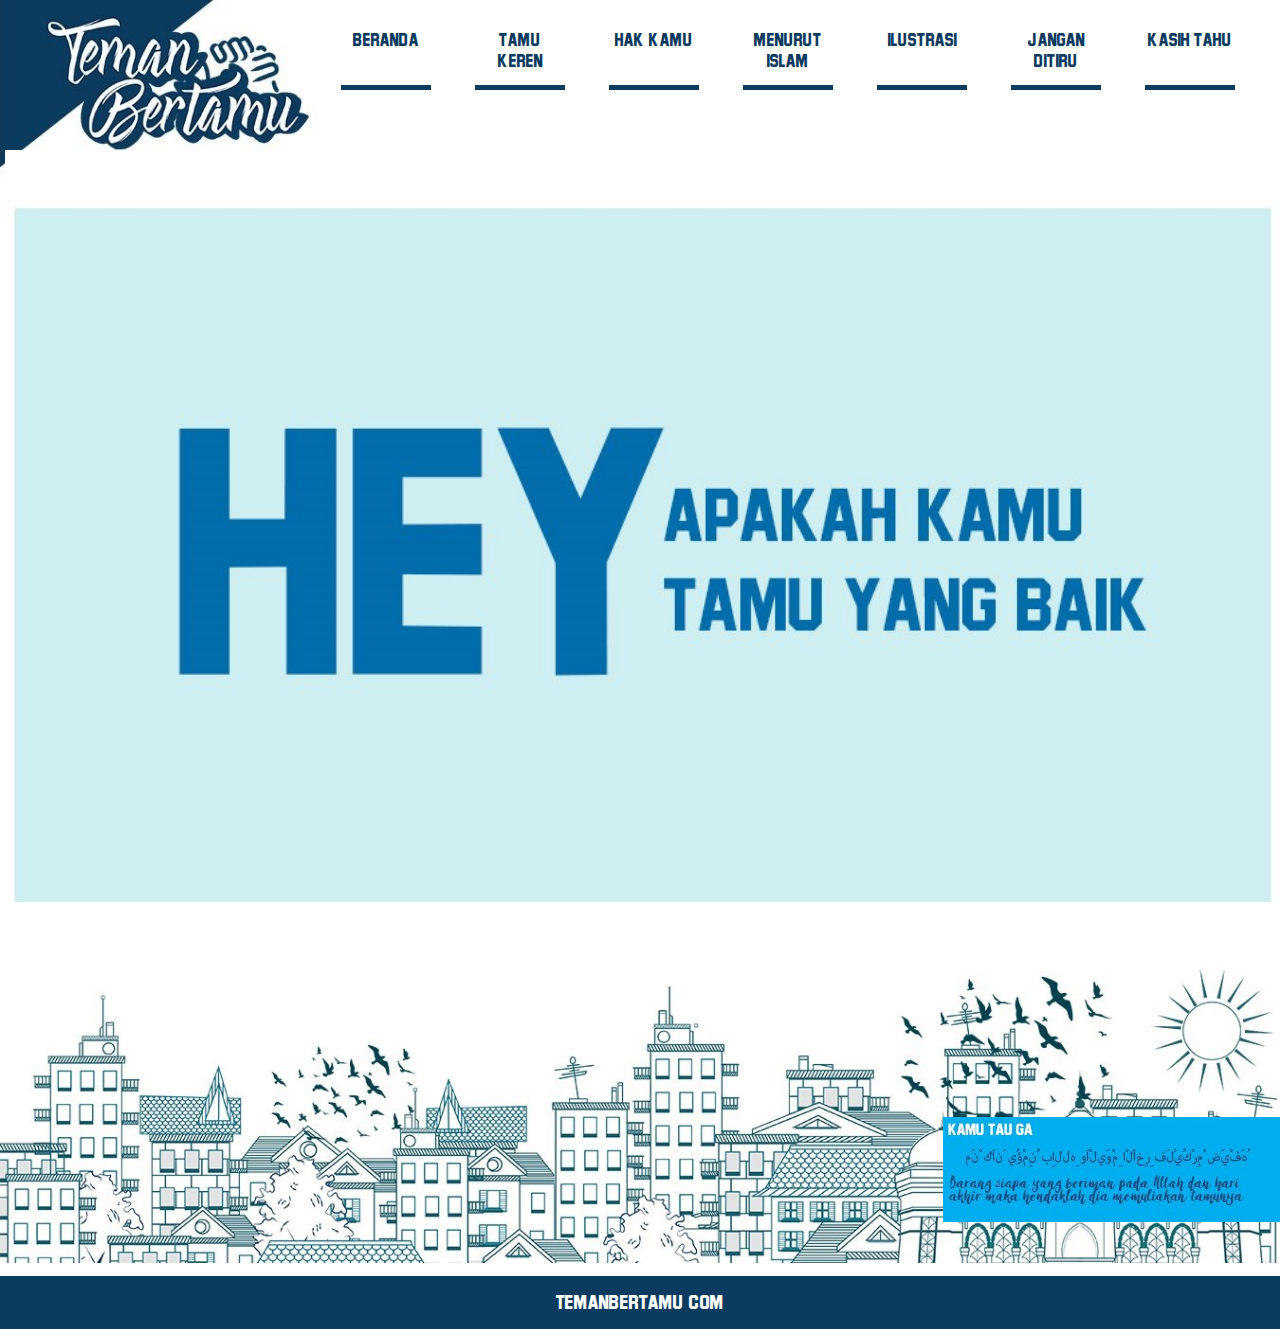
<file: index.html>
<!DOCTYPE html>
<html>
<head>
	<title>Teman Bertamu</title>
	<link rel="stylesheet" type="text/css" href="css/app.css">
	<link rel="stylesheet" type="text/css" href="css/header.css">
	<link rel="stylesheet" type="text/css" href="css/body.css">
	<link rel="stylesheet" type="text/css" href="css/footer.css">
	<link rel="stylesheet" type="text/css" href="font/font.otf">
	<script type="text/javascript" src="js/jquery.js"></script>
	<script type="text/javascript">
		$(document).ready(function () {
			//$('#header').load('header.html');
			//$('#footer').load('footer.html');
			/*$('#ctn-bottom').show();
			$('#body').load('beranda.html');
			$('#menu ul li').on('click', function () {
				$('#menu ul li').each(function () {
					$(this).removeClass('active');
				});
				$(this).addClass('active');
				var tr = $(this).attr('key');
				if (tr) {
					$('#body').load(tr+'.html');
				} else {
					$('#body').load('not_found.html');
				}

				if (tr == 'beranda') {
					$('#ctn-bottom').show();
				} else {
					$('#ctn-bottom').hide();
				}
			});*/
		});
	</script>
</head>
<body>
	<div class="header">
		<div class="header-logo">
			<img src="img/logo.jpg">
		</div>
		<div class="header-ctn">
			<div class="header-menu" id="menu">
				<ul>
					
					<a href="index.html">
						<li key="beranda">
							<div class="title">Beranda</div>
							<div class="line active"></div>
						</li>
					</a>
					<a href="tamu_keren.html">
						<li key="tamu_keren">
							<div class="title">Tamu Keren</div>
							<div class="line"></div>
						</li>
					</a>
					<a href="hak_kamu.html">
						<li key="hak_kamu">
							<div class="title">Hak Kamu</div>
							<div class="line"></div>
						</li>
					</a>
					<a href="menurut_islam.html">
						<li key="menurut_islam">
							<div class="title">Menurut Islam</div>
							<div class="line"></div>
						</li>
					</a>
					<a href="ilustrasi.html">
						<li key="ilustrasi">
							<div class="title">Ilustrasi</div>
							<div class="line"></div>
						</li>
					</a>
					<a href="jangan_ditiru.html">
						<li key="jangan_ditiru">
							<div class="title">Jangan Ditiru</div>
							<div class="line"></div>
						</li>
					</a>
					<a href="kasih_tahu.html">
						<li key="kasih_tahu">
							<div class="title">Kasih Tahu</div>
							<div class="line"></div>
						</li>
					</a>
				</ul>
			</div>
		</div>
	</div>

	<!--body and content will display in here-->
	<div id="body">
		<div class="content">
			<img src="img/1.jpg" class="image">
		</div>
	</div>

	<div class="footer bg-image" style="background-image: url('img/footer.jpg');">
		<span class="ctn-bottom" id="ctn-bottom">
			<img src="img/1.1.jpg" class="image">
		</span>
	</div>

	<div class="copy-right">
		TEMANBERTAMU.COM
	</div>

</body>
</html>
</file>
<file: css/app.css>
@font-face {
	font-family: 'MyFont';
	src: url('../font/font.otf');
}
* {
	padding: 0;
	border: 0;
	margin: 0;
	font-family: 'Myfont';
}
html {
	background-color: #fff;
}
.ctn {
	color: #0b3b5f;
}

.bg-image {
	background-size: 100%;
	background-position: top;
	background-repeat: no-repeat;
}
</file>
<file: css/header.css>
.header {
	position: relative;
	width: 100%;
	height: 150px;
}
.header .header-logo {
	position: absolute;
	top: 0;
	left: 0;
	width: 320px;
}
.header .header-logo img {
	width: 100%;
}
.header .header-ctn {
	position: relative;
	height: 150px;
	right: 25px;
	margin: auto;
}
.header-menu {
	position: absolute;
	right: 0;
}
.header-menu ul li {
	position: relative;
	display: inline-block;
	vertical-align: middle;
	list-style: none;
	text-align: center;
	padding-bottom: 5px;
	cursor: pointer;
	margin: 0 15px;
}
.header-menu ul li.active {
	background-color: #0b3b5f;
}
.header-menu ul li.active .title {
	color: #fff;
}
.header-menu ul li.active .line {
	background-color: #fff;
}
.header-menu ul li:hover {
	background-color: #0b3b5f;
}
.header-menu ul li:hover .title {
	color: #fff;
}
.header-menu ul li:hover .line {
	background-color: #fff;
}
.header-menu ul li .title {
	position: relative;
	padding: 30px 5px 15px 5px;
	width: 90px;
	height: 40px;
	color: #0b3b5f;
	text-transform: uppercase;
	font-size: 18px;
}
.header-menu ul li .line {
	position: relative;
	width: calc(100% - 10px);
	height: 5px;
	margin: auto;
	background-color: #0b3b5f;
}
.header-menu ul a {
	text-decoration: none;
}
</file>
<file: css/body.css>
#body {
	position: relative;
	width: 1270px;
	padding: 50px 0;
	margin: auto;
	background-color: #fff;
}
#body .content {
	position: relative;
	width: 100%;
}
#body .content img {
	position: relative;
	width: 100%;
}
.ctn-bottom {
	position: absolute;
	width: 350px;
	bottom: 50px;
	right: 0;
	float: right;
}
</file>
<file: css/footer.css>
.footer {
	position: relative;
	width: 100%;
	height: 320px;
	text-align: right;
}
.copy-right {
	position: relative;
	width: 100%;
	padding: 15px 0;
	background-color: #0b3b5f;
	color: #fff;
	font-size: 20px;
	text-align: center;
}
</file>
